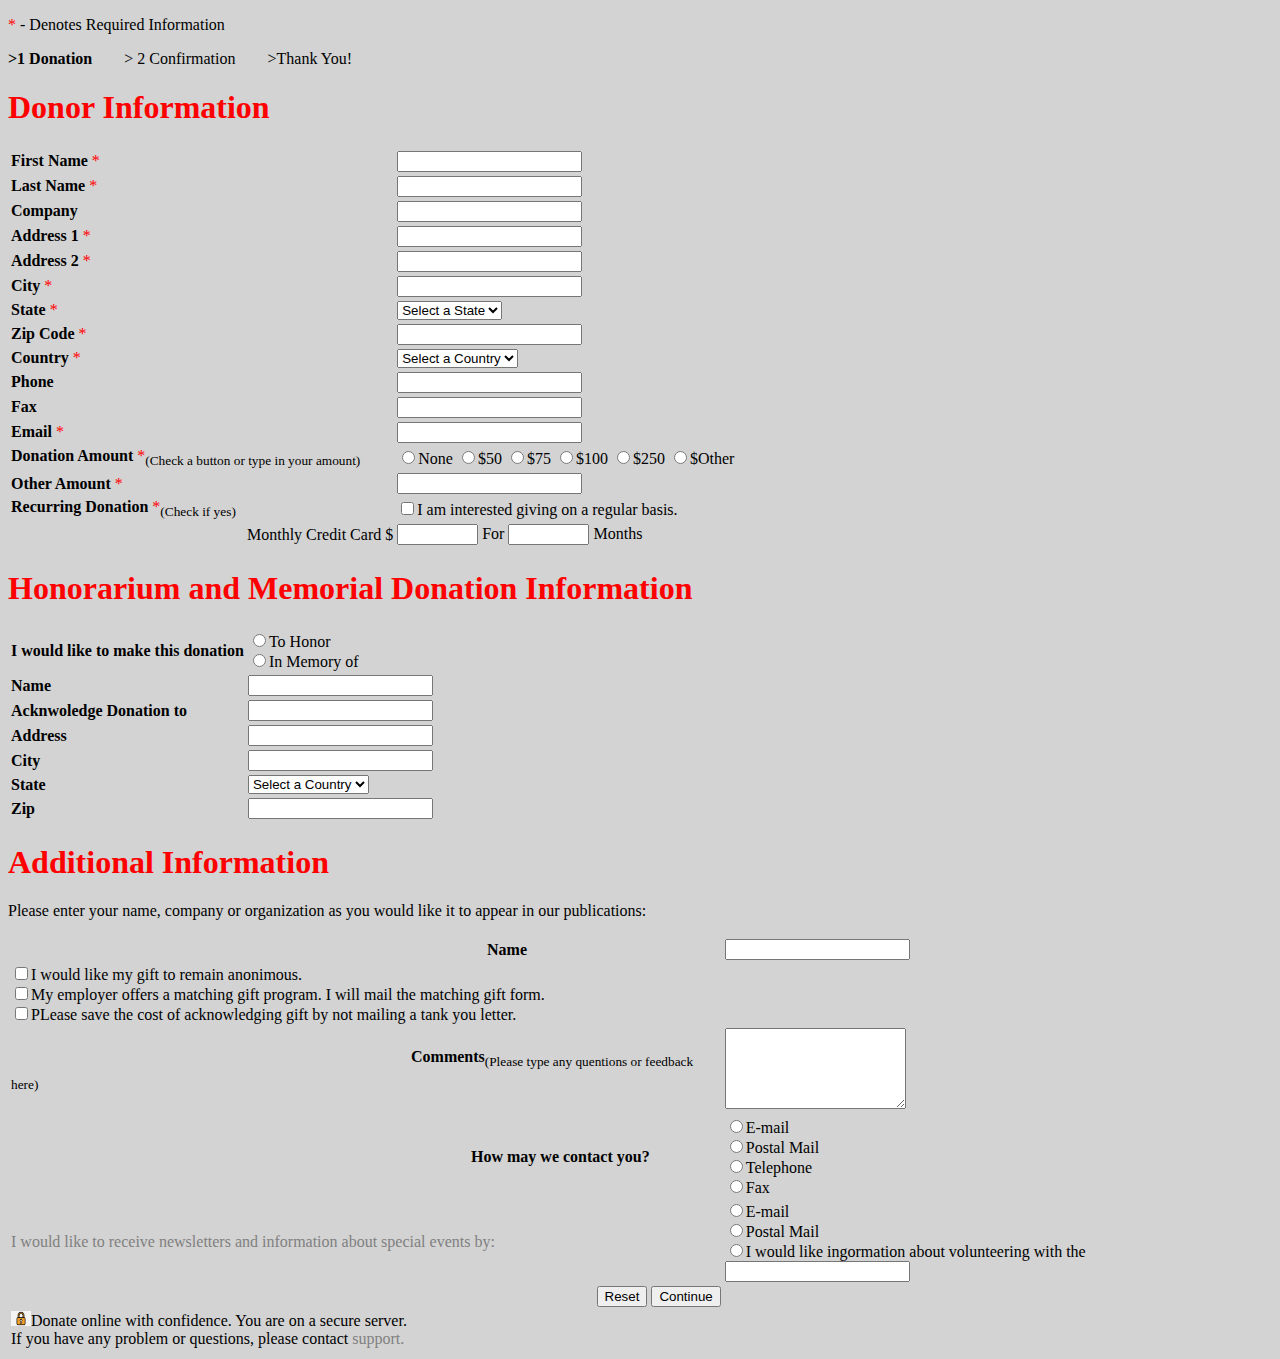
<file: Task_1/1.html>
<!DOCTYPE html>
<html>
<head>
	<meta charset="utf-8">
	<title>Task_1_1</title>
</head>
<body style="background-color: lightgray;">

<p><span style="color: red;">*</span> - Denotes Required Information <p>
	<b>>1 Donation</b>&nbsp;&nbsp;&nbsp;&nbsp;&nbsp;&nbsp;&nbsp;&nbsp;> 2 Confirmation&nbsp;&nbsp;&nbsp;&nbsp;&nbsp;&nbsp;&nbsp;&nbsp;>Thank You! 
<h1 style="color:red">Donor Information</h1>	

<form>
	<table>
	
		<tr >
			<td><b>First Name</b> <span style="color:red">*</span></td>
			<td><input type="text" name="fname"></td>
		</tr>

		<tr >
			<td><b>Last Name</b> <span style="color:red">*</span></td>
			<td><input type="text" name="lname"></td>
		</tr>

		<tr >
			<td><b>Company</b></td>
			<td><input type="text" name="cname"></td>
		</tr>

		<tr >
			<td><b>Address 1</b> <span style="color:red">*</span></td>
			<td><input type="text" name="add1"></td>
		</tr>

		<tr >
			<td><b>Address 2</b> <span style="color:red">*</span></td>
			<td><input type="text" name="add2"></td>
		</tr>

		<tr >
			<td><b>City</b> <span style="color:red">*</span></td>
			<td><input type="text" name="cty"></td>
		</tr>

		<tr >
			<td><b>State</b> <span style="color:red">*</span></td>
			<td>
				<select> 
					<option selected="selected">Select a State</option>
					<option value="Dhaka">Dhaka</option>
					<option value="Khulna">Khulna</option>
					<option value="Jessore">Jessore</option>
				</select>
			</td>
		</tr>

		<tr >
			<td><b>Zip Code</b> <span style="color:red">*</span></td>
			<td><input type="text" name="zip"></td>
		</tr>

		<tr >
			<td><b>Country</b> <span style="color:red">*</span></td>
			<td>
				<select> 
					<option selected="selected">Select a Country</option>
					<option value="Bd">Bangladesh</option>
					<option value="Japan">Japan</option>
					<option value="France">Jessore</option>
				</select>
			</td>
		</tr>

		<tr >
			<td><b>Phone</b></td>
			<td><input type="text" name="phn"></td>
		</tr>

		<tr >
			<td><b>Fax</b></td>
			<td><input type="text" name="fax"></td>
		</tr>

		<tr >
			<td><b>Email</b> <span style="color:red">*</span></td>
			<td><input type="text" name="mail"></td>
		</tr>

		<tr >
			<td><b>Donation Amount</b> <span style="color:red">*</span><sub>(Check a button or type in your amount)</td>
			<td><input type="radio" name="none">None <input type="radio" name="50">$50 <input type="radio" name="75">$75 <input type="radio" name="100">$100 <input type="radio" name="250">$250 <input type="radio" name="other">$Other</td>
		</tr>
		
		<tr >
			<td><b>Other Amount</b> <span style="color:red">*</span></td>
			<td><input type="text" name="mail"></td>
		</tr>

		<tr >
			<td><b>Recurring Donation</b> <span style="color:red">*</span><sub>(Check if yes)</sub></td>
			<td><input type="checkbox" name="rDonation">I am interested giving on a regular basis.</td>
		</tr>

		<tr >
			<td>&nbsp;&nbsp;&nbsp;&nbsp;&nbsp;&nbsp;&nbsp;&nbsp;&nbsp;&nbsp;&nbsp;&nbsp;&nbsp;&nbsp;&nbsp;&nbsp;&nbsp;&nbsp;&nbsp;&nbsp;&nbsp;&nbsp;&nbsp;&nbsp;&nbsp;&nbsp;&nbsp;&nbsp;&nbsp;&nbsp;&nbsp;&nbsp;&nbsp;&nbsp;&nbsp;&nbsp;&nbsp;&nbsp;&nbsp;&nbsp;&nbsp;&nbsp;&nbsp;&nbsp;&nbsp;&nbsp;&nbsp;&nbsp;&nbsp;&nbsp;&nbsp;&nbsp;&nbsp;&nbsp;&nbsp;&nbsp;&nbsp;&nbsp;&nbsp;Monthly Credit Card $</td>
			<td><input type="text" name="mc1" size="7"> For <input type="text" name="mac2" size="7"> Months</td>
		</tr>



	</table>

</form>

<h1 style="color:red">Honorarium and Memorial Donation Information</h1>

<form>
	<table>
		
		<tr >
			<td><b>I would like to make this donation </b></td>
			<td><input type="radio" name="forHonor">To Honor <br> 
				<input type="radio" name="mem">In Memory of
			</td>
		</tr>

		<tr >
			<td><b>Name</b></td>
			<td><input type="text" name="name"></td>
		</tr>

		<tr >
			<td><b>Acknwoledge Donation to</b></td>
			<td><input type="text" name="adon"></td>
		</tr>

		<tr >
			<td><b>Address</b></td>
			<td><input type="text" name="add_d"></td>
		</tr>

		<tr >
			<td><b>City</b></td>
			<td><input type="text" name="ct"></td>
		</tr>

		<tr >
			<td><b>State</b></td>
			<td>
				<select> 
					<option selected="selected">Select a Country</option>
					<option value="Bd">Bangladesh</option>
					<option value="Japan">Japan</option>
					<option value="France">Jessore</option>
				</select>
			</td>
		</tr>

		<tr >
			<td><b>Zip</b></td>
			<td><input type="text" name="zp"></td>
		</tr>
	</table>
</form>

<h1 style="color:red">Additional Information</h1>
<p>Please enter your name, company or organization as you would like it to appear in our publications:</p>
<form>
	<table>
		<tr >
			<td>&nbsp;&nbsp;&nbsp;&nbsp;&nbsp;&nbsp;&nbsp;&nbsp;&nbsp;&nbsp;&nbsp;&nbsp;&nbsp;&nbsp;&nbsp;&nbsp;&nbsp;&nbsp;&nbsp;&nbsp;&nbsp;&nbsp;&nbsp;&nbsp;&nbsp;&nbsp;&nbsp;&nbsp;&nbsp;&nbsp;&nbsp;&nbsp;&nbsp;&nbsp;&nbsp;&nbsp;&nbsp;&nbsp;&nbsp;&nbsp;&nbsp;&nbsp;&nbsp;&nbsp;&nbsp;&nbsp;&nbsp;&nbsp;&nbsp;&nbsp;&nbsp;&nbsp;&nbsp;&nbsp;&nbsp;&nbsp;&nbsp;&nbsp;&nbsp;&nbsp;&nbsp;&nbsp;&nbsp;&nbsp;&nbsp;&nbsp;&nbsp;&nbsp;&nbsp;&nbsp;&nbsp;&nbsp;&nbsp;&nbsp;&nbsp;&nbsp;&nbsp;&nbsp;&nbsp;&nbsp;&nbsp;&nbsp;&nbsp;&nbsp;&nbsp;&nbsp;&nbsp;&nbsp;&nbsp;&nbsp;&nbsp;&nbsp;&nbsp;&nbsp;&nbsp;&nbsp;&nbsp;&nbsp;&nbsp;&nbsp;&nbsp;&nbsp;&nbsp;&nbsp;&nbsp;&nbsp;&nbsp;&nbsp;&nbsp;&nbsp;&nbsp;&nbsp;&nbsp;&nbsp;&nbsp;&nbsp;&nbsp;&nbsp;&nbsp;<b>Name</b></td>
			<td><input type="text" name="name1"></td>
		</tr>

		<tr>
			<td><input type="checkbox" name="">I would like my gift to remain anonimous.<br>
				<input type="checkbox" name="">My employer offers a matching gift program. I will mail the matching gift form.<br>
				<input type="checkbox" name="">PLease save the cost of acknowledging gift by not mailing a tank you letter.
			</td>
		</tr>

		<tr >
			<td>&nbsp;&nbsp;&nbsp;&nbsp;&nbsp;&nbsp;&nbsp;&nbsp;&nbsp;&nbsp;&nbsp;&nbsp;&nbsp;&nbsp;&nbsp;&nbsp;&nbsp;&nbsp;&nbsp;&nbsp;&nbsp;&nbsp;&nbsp;&nbsp;&nbsp;&nbsp;&nbsp;&nbsp;&nbsp;&nbsp;&nbsp;&nbsp;&nbsp;&nbsp;&nbsp;&nbsp;&nbsp;&nbsp;&nbsp;&nbsp;&nbsp;&nbsp;&nbsp;&nbsp;&nbsp;&nbsp;&nbsp;&nbsp;&nbsp;&nbsp;&nbsp;&nbsp;&nbsp;&nbsp;&nbsp;&nbsp;&nbsp;&nbsp;&nbsp;&nbsp;&nbsp;&nbsp;&nbsp;&nbsp;&nbsp;&nbsp;&nbsp;&nbsp;&nbsp;&nbsp;&nbsp;&nbsp;&nbsp;&nbsp;&nbsp;&nbsp;&nbsp;&nbsp;&nbsp;&nbsp;&nbsp;&nbsp;&nbsp;&nbsp;&nbsp;&nbsp;&nbsp;&nbsp;&nbsp;&nbsp;&nbsp;&nbsp;&nbsp;&nbsp;&nbsp;&nbsp;&nbsp;&nbsp;&nbsp;&nbsp;<b>Comments</b><sub>(Please type any quentions or feedback here)</sub></td>
			<td><textarea rows="5" cols="20"></textarea></td>
		</tr>

		<tr >
			<td><b>&nbsp;&nbsp;&nbsp;&nbsp;&nbsp;&nbsp;&nbsp;&nbsp;&nbsp;&nbsp;&nbsp;&nbsp;&nbsp;&nbsp;&nbsp;&nbsp;&nbsp;&nbsp;&nbsp;&nbsp;&nbsp;&nbsp;&nbsp;&nbsp;&nbsp;&nbsp;&nbsp;&nbsp;&nbsp;&nbsp;&nbsp;&nbsp;&nbsp;&nbsp;&nbsp;&nbsp;&nbsp;&nbsp;&nbsp;&nbsp;&nbsp;&nbsp;&nbsp;&nbsp;&nbsp;&nbsp;&nbsp;&nbsp;&nbsp;&nbsp;&nbsp;&nbsp;&nbsp;&nbsp;&nbsp;&nbsp;&nbsp;&nbsp;&nbsp;&nbsp;&nbsp;&nbsp;&nbsp;&nbsp;&nbsp;&nbsp;&nbsp;&nbsp;&nbsp;&nbsp;&nbsp;&nbsp;&nbsp;&nbsp;&nbsp;&nbsp;&nbsp;&nbsp;&nbsp;&nbsp;&nbsp;&nbsp;&nbsp;&nbsp;&nbsp;&nbsp;&nbsp;&nbsp;&nbsp;&nbsp;&nbsp;&nbsp;&nbsp;&nbsp;&nbsp;&nbsp;&nbsp;&nbsp;&nbsp;&nbsp;&nbsp;&nbsp;&nbsp;&nbsp;&nbsp;&nbsp;&nbsp;&nbsp;&nbsp;&nbsp;&nbsp;&nbsp;&nbsp;&nbsp;&nbsp;How may we contact you? </b></td>
			<td>
				<input type="radio" name="">E-mail <br> 
				<input type="radio" name="mem">Postal Mail<br>
				<input type="radio" name="mem">Telephone<br>
				<input type="radio" name="mem">Fax<br>
			</td>
		</tr>
        <tr>
        	<td><mark style="color:grey; background-color: lightgray;">I would like to receive newsletters and information about special events by:</mark><br>
        	</td>
        	<td>
        		<input type="radio" name="">E-mail <br> 
				<input type="radio" name="mem">Postal Mail<br>
				<input type="radio" name="mem">I would like ingormation about volunteering with the
				<input type="text" name="">
        	</td>
        </tr>

        <tr>
        	<td align="right">
        		<input type="reset" name="">
				<input type="submit" value="Continue">
        	</td>
        </tr>

        <tr>
        	<td>
        		<img src="1.png" alt="icon" width="20" height="15">Donate online with confidence. You are on a secure server.<br>
        		If you have any problem or questions, please contact <mark style="color:gray; background-color: lightgray;">support.</mark> 
        	</td>

        </tr>

	</table>
</form>

</body>
</html>
</file>
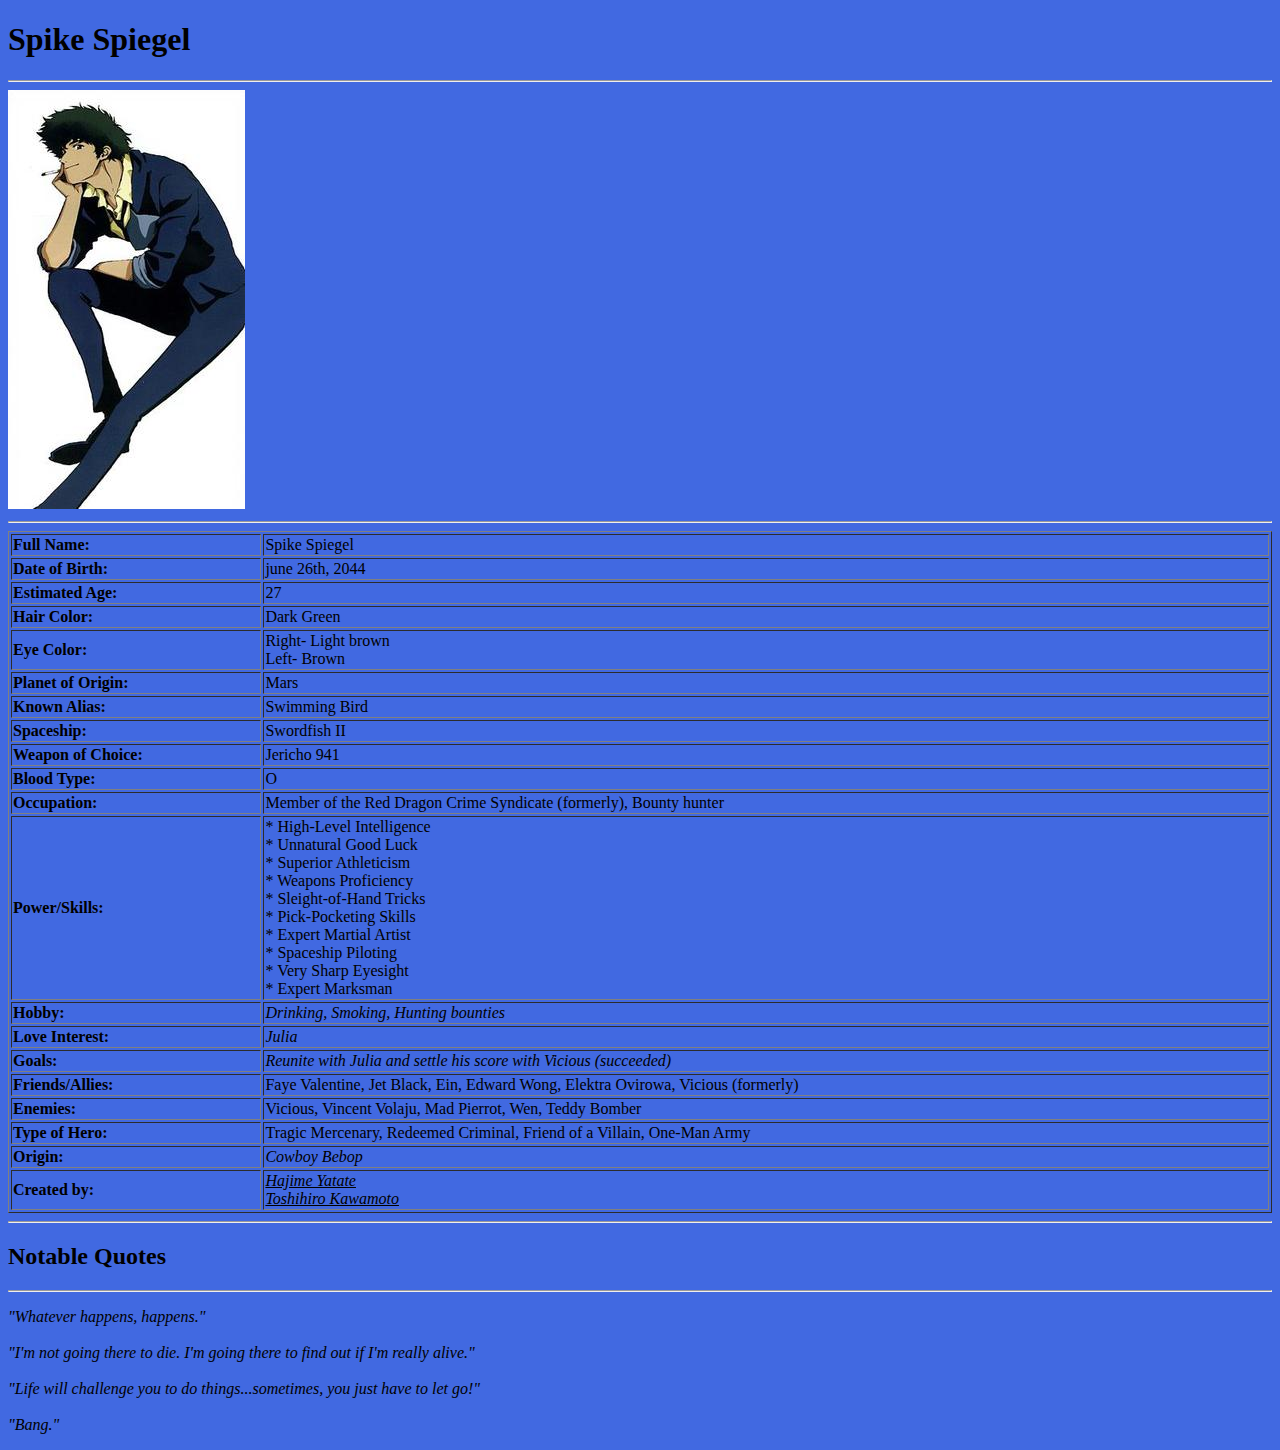
<file: Task_1/2.html>
<!DOCTYPE html>
<html>
<head>
	<meta charset="utf-8">
	<title>Space Cowboy</title>
</head>
<body style="background-color: royalblue;">
	<h1>Spike Spiegel</h1>
	<hr>
	<img src="spike.jpg" alt="Spike Spiegel">
	<hr>
	<table style="width: 100%"; border="1 px solid black";>
		
		<tr>
			<td><b>Full Name:</b></td>
			<td>Spike Spiegel</td>
		</tr>

		<tr>
			<td><b>Date of Birth:</b></td>
			<td>june 26th, 2044</td>
		</tr>

		<tr>
			<td><b>Estimated Age:</b></td>
			<td>27</td>
		</tr>

		<tr>
			<td><b>Hair Color:</b></td>
			<td>Dark Green</td>
		</tr>

		<tr>
			<td><b>Eye Color:</b></td>
			<td>
				Right- Light brown<br>
				Left- Brown
			</td>
		</tr>

		<tr>
			<td><b>Planet of Origin:</b></td>
			<td>Mars</td>
		</tr>

		<tr>
			<td><b>Known Alias:</b></td>
			<td>Swimming Bird</td>
		</tr>

		<tr>
			<td><b>Spaceship:</b></td>
			<td>Swordfish II</td>
		</tr>

		<tr>
			<td><b>Weapon of Choice:</b></td>
			<td>Jericho 941</td>
		</tr>

		<tr>
			<td><b>Blood Type:</b></td>
			<td>O</td>
		</tr>

		<tr>
			<td><b>Occupation:</b></td>
			<td>Member of the Red Dragon Crime Syndicate (formerly), Bounty hunter</td>
		</tr>

		<tr>
			<td><b>Power/Skills:</b></td>
			<td>
				* High-Level Intelligence<br>
				* Unnatural Good Luck<br>
				* Superior Athleticism<br>
				* Weapons Proficiency<br>
				* Sleight-of-Hand Tricks<br>
				* Pick-Pocketing Skills<br>
				* Expert Martial Artist<br>
				* Spaceship Piloting<br>
				* Very Sharp Eyesight<br>
				* Expert Marksman
			</td>
		</tr>

		<tr>
			<td><b>Hobby:</b></td>
			<td><i>Drinking, Smoking, Hunting bounties</i></td>
		</tr>

		<tr>
			<td><b>Love Interest:</b></td>
			<td><i>Julia </i></td>
		</tr>

		<tr>
			<td><b>Goals:</b></td>
			<td><i>Reunite with Julia and settle his score with Vicious (succeeded)</i></td>
		</tr>

		<tr>
			<td><b>Friends/Allies:</b></td>
			<td>Faye Valentine, Jet Black, Ein, Edward Wong, Elektra Ovirowa, Vicious (formerly)</td>
		</tr>

		<tr>
			<td><b>Enemies:</b></td>
			<td>Vicious, Vincent Volaju, Mad Pierrot, Wen, Teddy Bomber</td>
		</tr>

		<tr>
			<td><b>Type of Hero:</b></td>
			<td>Tragic Mercenary, Redeemed Criminal, Friend of a Villain, One-Man Army</td>
		</tr>				

		<tr>
			<td><b>Origin:</b></td>
			<td><i>Cowboy Bebop</i></td>
		</tr>
        
        <tr>
			<td><b>Created by:</b></td>
			<td><i><u>Hajime Yatate</u><br><u>Toshihiro Kawamoto</u></i></td>
		</tr>

	</table>
	<hr>
<h2>Notable Quotes</h2>
<hr>
<p>
	<i>"Whatever happens, happens."</i><br><br>
	<i>"I'm not going there to die. I'm going there to find out if I'm really alive."</i><br><br>
	<i>"Life will challenge you to do things...sometimes, you just have to let go!"</i><br><br>
	<i>"Bang."</i><br>

</p>	
</body>
</html>
</file>
